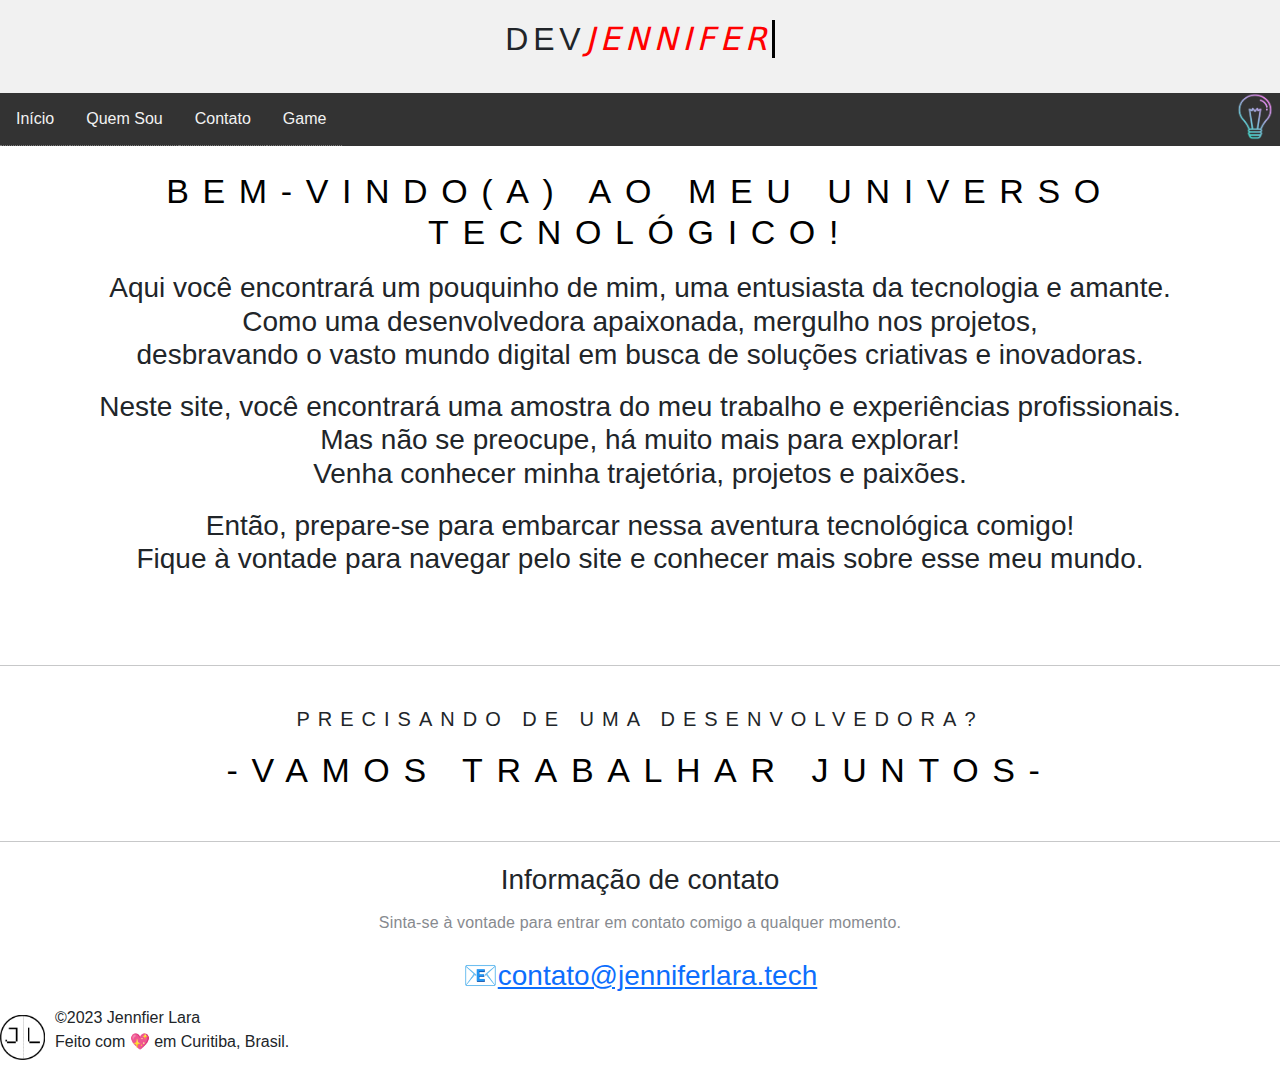
<file: index.html>
<!DOCTYPE html>
<html lang="pr-br">
<head>
    <meta charset="UTF-8">
    <meta http-equiv="X-UA-Compatible" content="IE=edge">
    <meta name="viewport" content="width=device-width, initial-scale=1.0">
    <title>Portfolio | Jennifer Lara</title>
    <link rel="stylesheet" type="text/css" href="Style.css">
    <link href="https://cdn.jsdelivr.net/npm/bootstrap@5.0.2/dist/css/bootstrap.min.css" rel="stylesheet">

</head>
<body>
    <div class="header">
        <h1 id="wordSwap"><span>DEV</span><i>JENNIFER</i></h1>
        </div>
        <div class="topnav">
            <a href="index.html">Início</a>
            <a href="about.html">Quem Sou</a>
            <a href="contato.html">Contato</a>
            <a href="game.html">Game</a>
        <img class="dark" src="icon.png" onclick="toggleTheme()">
        <script src="funcoes.js"></script>
        </div>        

        <section>
            <h1 class="inicio">Bem-vindo(a) ao meu universo tecnológico! </h1><h3>Aqui você encontrará um pouquinho de mim, uma entusiasta da tecnologia e amante.<br> Como uma desenvolvedora apaixonada, mergulho nos projetos,<br> desbravando o vasto mundo digital em busca de soluções criativas e inovadoras.</h3>
            <h3>Neste site, você encontrará uma amostra do meu trabalho e experiências profissionais.<br> Mas não se preocupe, há muito mais para explorar!<br> Venha conhecer minha trajetória, projetos e paixões.</h3>
            <h3>Então, prepare-se para embarcar nessa aventura tecnológica comigo!<br> Fique à vontade para navegar pelo site e conhecer mais sobre esse meu mundo.</h3>
        </section>
        <article>
        
    </article><hr>
    <aside>
        <h5>Precisando de uma desenvolvedora?</h5>
        <h1 >
            <a class="large"  href="contato.html">-VAMOS TRABALHAR JUNTOS-</a>
        </h1>
    </aside><hr>
    <footer>
        <h3 class="textfooterone"> Informação de contato</h3>
        <p class="textfooter">
            Sinta-se à vontade para entrar em contato comigo a qualquer momento.
        </p>
        <h3 class="textfooterone">&#128231;<a href="mailto:contato@jenniferlara.tech">contato@jenniferlara.tech</a></h3>
        <div class="final" style="display: flex; align-items: center;">
            <img src="logo2.png" width="45px" height="45px">
            <div style="margin-left: 10px;">
                <p>&copy;2023 Jennfier Lara<br>Feito com &#128150; em Curitiba, Brasil.</p>
            </div>
        </div>
    </footer>

</body>
</html>
</file>
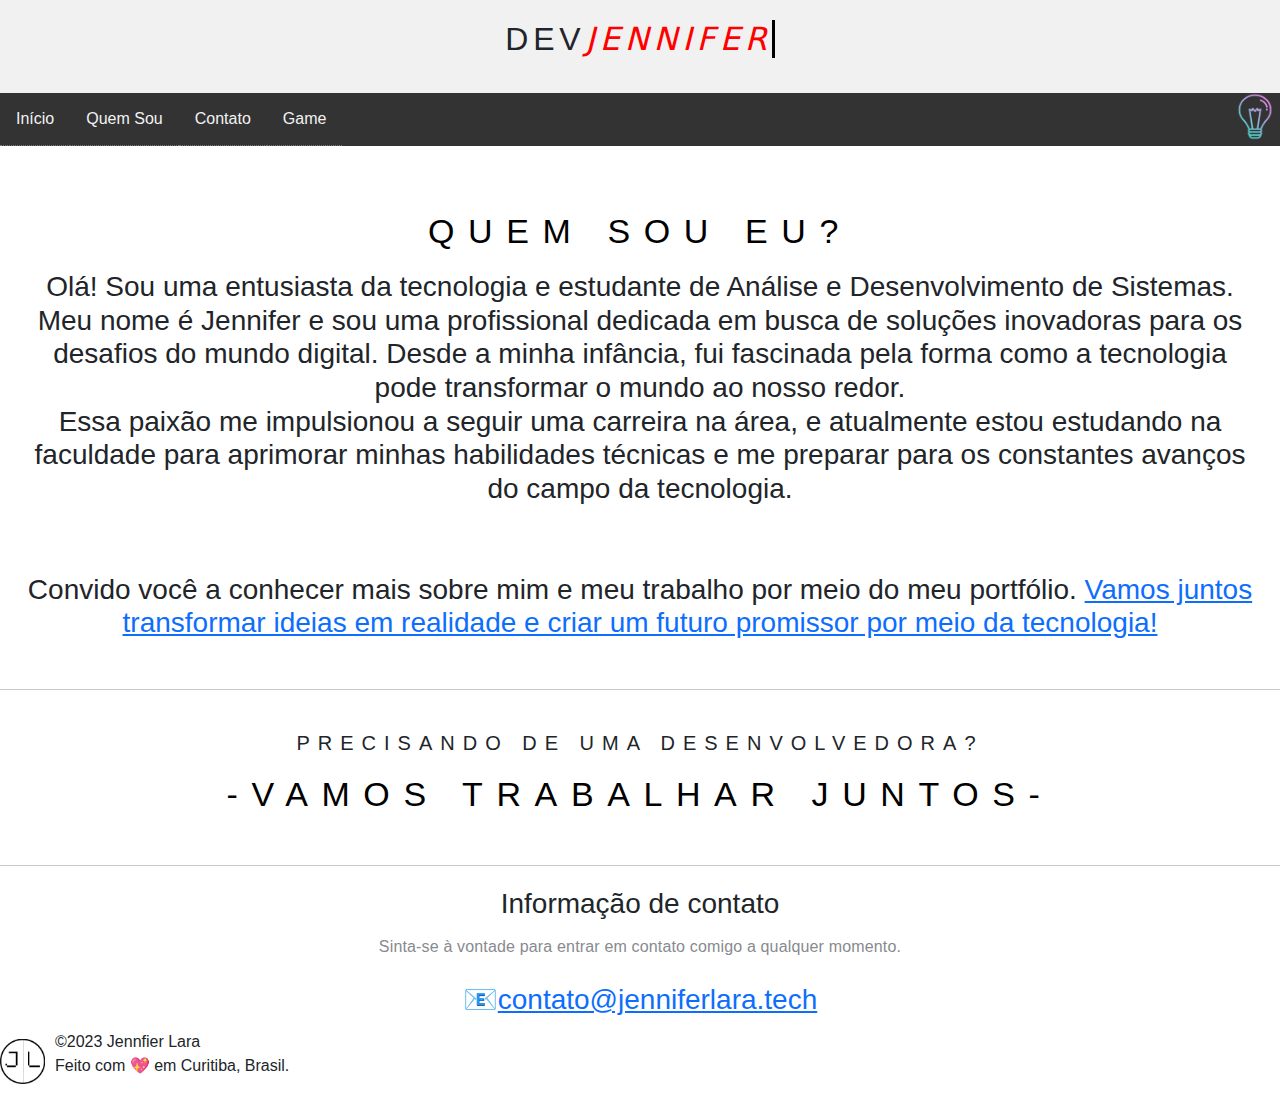
<file: about.html>
<!DOCTYPE html>
<html lang="pr-br">
<head>
    <meta charset="UTF-8">
    <meta http-equiv="X-UA-Compatible" content="IE=edge">
    <meta name="viewport" content="width=device-width, initial-scale=1.0">
    <title>about | Jennifer Lara</title>
    <link rel="stylesheet" type="text/css" href="Style.css">
    <link href="https://cdn.jsdelivr.net/npm/bootstrap@5.0.2/dist/css/bootstrap.min.css" rel="stylesheet">

</head>
<body>
    <div class="header">
        <h1 id="wordSwap"><span>DEV</span><i>JENNIFER</i></h1>
        </div>
        <div class="topnav">
        <a href="index.html">Início</a>
        <a href="about.html">Quem Sou</a>
        <a href="contato.html">Contato</a>
        <a href="game.html">Game</a>
        <img class="dark" src="icon.png" onclick="toggleTheme()">
        <script src="funcoes.js"></script>
        </div>        

        <section>
           
        </section>
        <article>
            <h1 class="inicio">Quem sou eu?</h1>
            <h3> 
                Olá! Sou uma entusiasta da tecnologia e estudante de Análise e Desenvolvimento de Sistemas.
                 <br>Meu nome é Jennifer e sou uma profissional dedicada em busca de soluções inovadoras para os desafios do mundo digital. Desde a minha infância,  fui fascinada pela forma como a tecnologia pode transformar o mundo ao nosso redor.
                 <br> Essa paixão me impulsionou a seguir uma carreira na área, e atualmente estou estudando na faculdade para aprimorar minhas habilidades técnicas e me preparar para os constantes avanços do campo da tecnologia.<br>
                 <br><br>Convido você a conhecer mais sobre mim e meu trabalho por meio do meu portfólio. <a href="contato.html">Vamos juntos transformar ideias em realidade e criar um futuro promissor por meio da tecnologia!</a>
            </h3>
    </article><hr>
    <aside>
        <h5>Precisando de uma desenvolvedora?</h5>
        <h1 >
            <a class="large"  href="contato.html">-VAMOS TRABALHAR JUNTOS-</a>
        </h1>
    </aside><hr>
    <footer>
        <h3 class="textfooterone"> Informação de contato</h3>
        <p class="textfooter">
            Sinta-se à vontade para entrar em contato comigo a qualquer momento.
        </p>
        <h3 class="textfooterone">&#128231;<a href="mailto:contato@jenniferlara.tech">contato@jenniferlara.tech</a></h3>
        <div class="final" style="display: flex; align-items: center;">
            <img src="logo2.png" width="45px" height="45px">
            <div style="margin-left: 10px;">
                <p>&copy;2023 Jennfier Lara<br>Feito com &#128150; em Curitiba, Brasil.</p>
            </div>
        </div>
    </footer>

</body>
</html>
</file>
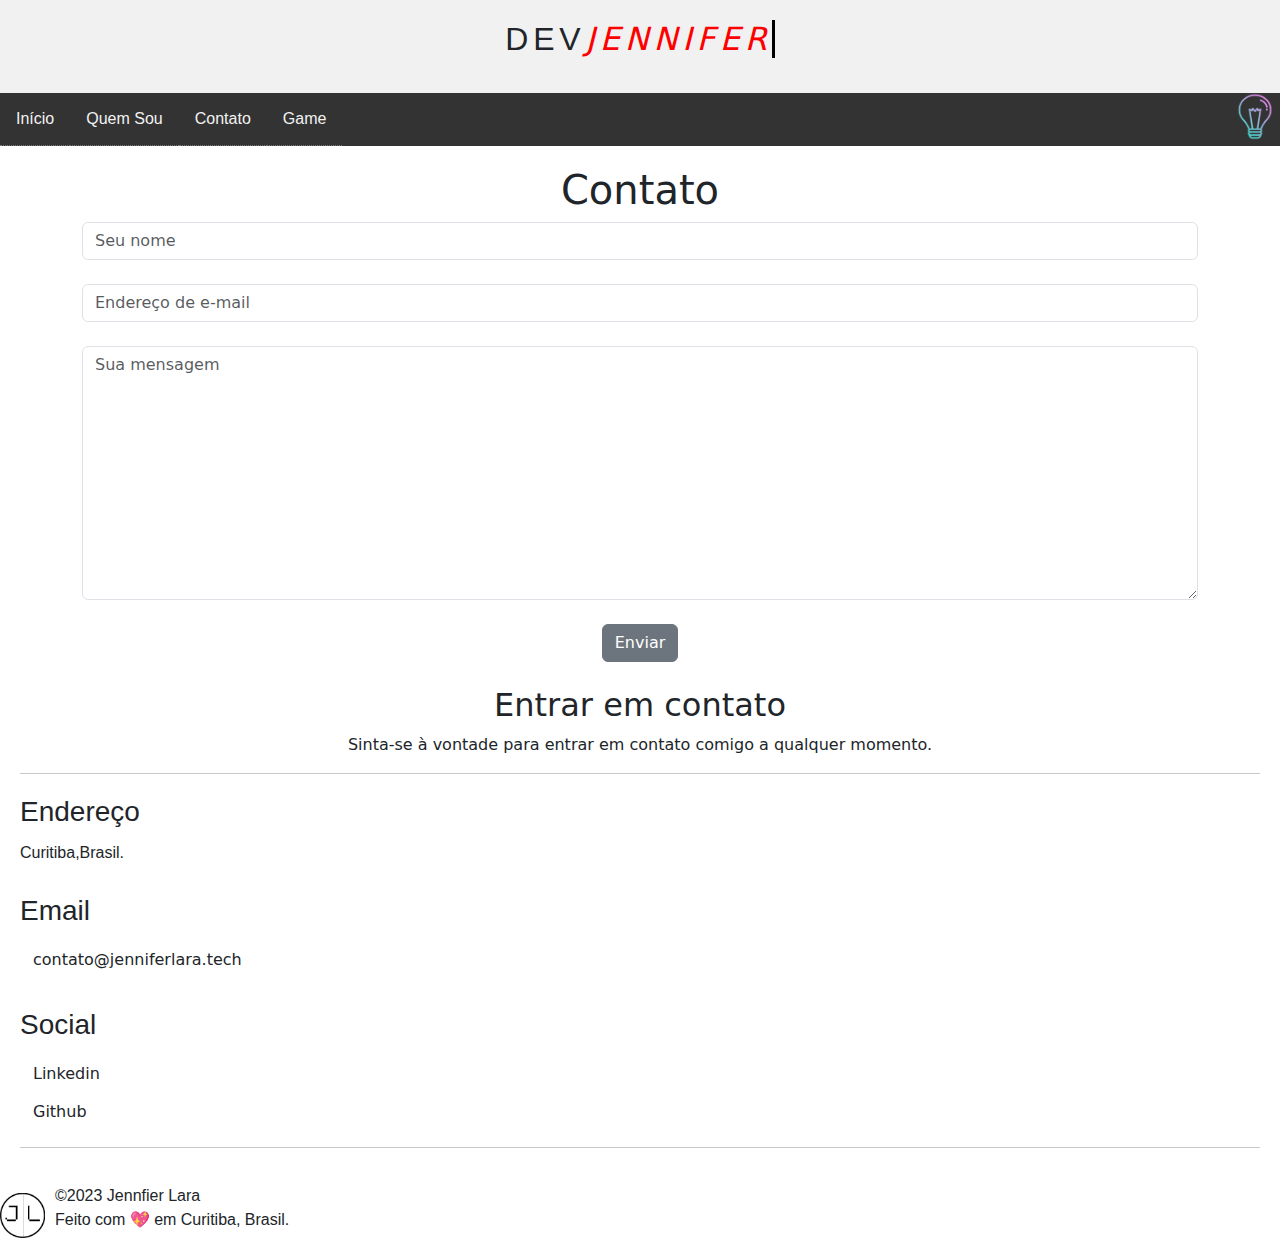
<file: contato.html>
<!DOCTYPE html>
<html lang="pr-br">
<head>
    <meta charset="UTF-8">
    <meta http-equiv="X-UA-Compatible" content="IE=edge">
    <meta name="viewport" content="width=device-width, initial-scale=1.0">
    <title>Contact | Jennifer Lara</title>
    <link rel="stylesheet" href="Style.css" />
    <link href="https://cdn.jsdelivr.net/npm/bootstrap@5.0.2/dist/css/bootstrap.min.css" rel="stylesheet">
</head>
<body>
    <div class="header">
        <h1 id="wordSwap"><span>DEV</span><i>JENNIFER</i></h1>
    </div>
        <div class="topnav">
            <a href="index.html">Início</a>
            <a href="about.html">Quem Sou</a>
            <a href="contato.html">Contato</a>
            <a href="game.html">Game</a>
            <img class="dark" src="icon.png" onclick="toggleTheme()">
            <script src="funcoes.js"></script>
        </div>     
        <section class="contato">   
            <div id="contato" class="container">
                <h1>Contato</h1>
                <form action="https://formsubmit.co/jennifer.laracristo@gmail.com" method="POST">
                  <div class="form-group">
                    <div class="form-row">
                      <div class="col">
                        <input type="text" name="name" class="form-control" placeholder="Seu nome" required>
                        <br>
                      </div>
                      <div class="col">
                        <input type="email" name="email" class="form-control" placeholder="Endereço de e-mail" required>
                        <br>
                      </div>
                    </div>
                  </div>
                  <div class="form-group">
                    <textarea placeholder="Sua mensagem" class="form-control" name="message" rows="10" required></textarea>
                    <br>
                  </div>
                  <input type="hidden" name="_next" value="https://jenniferlara.tech/contato.html">
                  <input type="hidden" name="_captcha" value="false">
                  <button type="submit" class="btn btn-secondary">Enviar</button>
                  <br>
                </form>
              </div>
              <br>
            <div>
                <h2>Entrar em contato</h2>
                <p>Sinta-se à vontade para entrar em contato comigo a qualquer momento.</p>
                    <hr><ul class="contact">
                        <li>
                            <h3>Endereço</h3>
                            <span>Curitiba,Brasil.</span>
                        </li>
                        <li>
                            <h3>Email</h3>
                            <a class="btn" href="mailto:contato@jenniferlara.tech">contato@jenniferlara.tech</a>
                        </li>
                        <li>
                            <h3>Social</h3>
                            <a class="btn" href="https://www.linkedin.com/in/jennifer-de-lara/">Linkedin</a>
                            <br>
                            <a class="btn" href="https://github.com/jennif8r">Github</a>
                        </li>
                    </ul>
                
            </div>           
            <hr></section>
        <footer>
        <div class="final" style="display: flex; align-items: center;">
            <img src="logo2.png" width="45px" height="45px">
            <div style="margin-left: 10px;">
                <p>&copy;2023 Jennfier Lara<br>Feito com &#128150; em Curitiba, Brasil.</p>
            </div>
        </div>
    </footer>
</body>
</html>
</file>
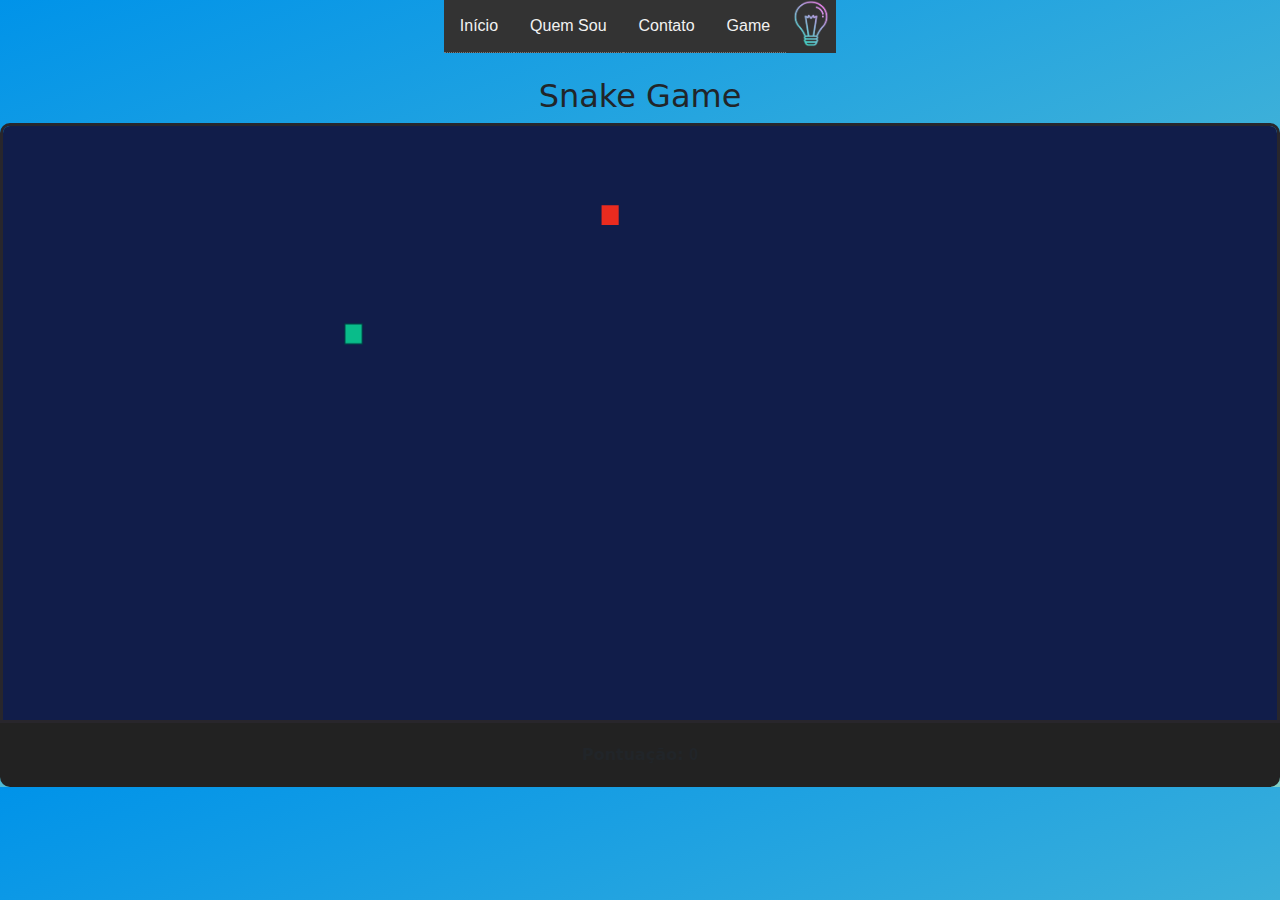
<file: game.html>
<!DOCTYPE html>
<html lang="pt-br">
<head>
    <meta charset="UTF-8">
    <meta name="viewport" content="width=device-width, initial-scale=1.0">
    <link rel="stylesheet" href="stylesgame.css">
    <link rel="stylesheet" href="Style.css" />
    <link href="https://cdn.jsdelivr.net/npm/bootstrap@5.0.2/dist/css/bootstrap.min.css" rel="stylesheet">
    <title>Jogo no Labirinto</title>
</head>
<body>
  <body>
    <div class="topnav">
        <a href="index.html">Início</a>
        <a href="about.html">Quem Sou</a>
        <a href="contato.html">Contato</a>
        <a href="game.html">Game</a>
        <img class="dark" src="icon.png" onclick="toggleTheme()">
        <script src="funcoes.js"></script>
    </div>     
    <br>
    <h2>Snake Game</h2>
    <div class="game">
      <div class="game-area">
        <canvas id="area" width="1490" height="600"></canvas>
        <div class="pontuacao">
          Pontuação: <span id="pontos">0</span>
        </div>
      </div>
    </div>
    
    <script src="script.js"></script>
</body>
</html>
</file>
<file: Style.css>
/* Style the header */
.header{
    background-color: #f1f1f1;
    padding: 20px;
    text-align: center;
}

/* Style the top navigation bar */
.topnav {
    overflow: hidden;
    background-color: #333;
}

/* Style the topnav links */
.topnav a {
    float: left;
    display: block;
    color: #f2f2f2;
    text-align: center;
    padding: 14px 16px;
    text-decoration: none;
    box-sizing: border-box;
}

/* Change color on hover */
.topnav a:hover {
    background-color: #d8a7a7;
    color: black;
}

/* Add styles for dark theme */
body.dark-theme {
    background-color: #333;
    color: #f2f2f2;
}

body.dark-theme .header {
    background-color: #222;
}

body.dark-theme .topnav {
    background-color: #111;
}

.dark {
    background-color: #333;
    width: 50px;
    height: 47px;
    float: right;
}

body.dark-theme .dark {
    background-color: #111;
}

.dark:hover {
    background-color: #ddd;
}

/* Add styles for smaller screens */
@media screen and (max-width: 600px) {
    .topnav a {
        float: none;
        display: block;
        text-align: left;
    }

    .topnav img.dark {
        float:none;
        display: block;
        text-align: center;
        margin: 0 auto;
    }

}

.large {
    font-size: 2.125rem;
    text-transform: uppercase;
    padding-top: 5px;
    padding-bottom: 5px;
    font-family: "Helvetica Now Display DW", sans-serif;
    font-weight: 400;
    letter-spacing: .4em;
    transition: all 0.3s ease;
    color: #000;
    text-decoration: none;
    position: relative;
    display: inline-block;
}

.large::after {
    content: "";
    position: absolute;
    left: 0;
    bottom: -5px;
    width: 100%;
    height: 2px;
    background-color: #000;
    opacity: 0;
    transition: all 0.3s ease;
}

.large:hover::after {
    bottom: 0;
    opacity: 1;
    display: block;
}

.large:hover {
    text-decoration: underline;
}

h5 {
    font-size: .875rem;
    line-height: 1.25rem;
    text-transform: uppercase;
    padding-top: 5px;
    padding-bottom: 5px;
    font-family: "Helvetica Now Display DW", sans-serif;
    font-weight: 400;
    letter-spacing: .4em;
    color: #878a8f;
}
h3{
    font-family: "Helvetica Now Display DW", sans-serif;
    padding-top: 5px;
    padding-bottom: 5px;
    color: #7c7f82;
    
}

.textfooter {
    font-family: "Helvetica Now Display DW", sans-serif;
    color: #878a8f;
    font-weight: 500;
    letter-spacing: .01em;
    padding-top: 2px;
    padding-bottom: 3px;
    text-align: center;
}

.textfooterone {

    font-family: "Helvetica Now Display DW", sans-serif;
    text-align: center;
    font-size: 1}
    .final{
        font-family: "Helvetica Now Display DW", sans-serif;

    }

    h4 {
        font-size: 24px;
        color: #03e9f4;
        text-align: center;
        margin-top: 50px;
        text-align: center;
        font-family: "Helvetica Now Display DW", sans-serif;
    }
 .inicio{
        font-size: 2.125rem;
        text-transform: uppercase;
        padding-top: 5px;
        padding-bottom: 5px;
        font-family: "Helvetica Now Display DW", sans-serif;
        font-weight: 400;
        letter-spacing: .4em;
        transition: all 0.3s ease;
        color: #000;
        text-decoration: none;
        position: relative;
        display: inline-block;
        text-align: center;
    }
    section,aside,article{
    padding: 20px;
    text-align: center;}

    #wordSwap {
        display: inline-block;
        overflow: hidden;
        border-right: .1em solid black;
        font-size: 2em;
        white-space: nowrap;
        letter-spacing: .15em;
        animation: typing 3.5s steps(30, end), blink-caret .5s step-end infinite;
        
    }

    @keyframes typing {
        from { width: 0 }
        to { width: 35% }
    }

    @keyframes blink-caret {
        from, to { border-color: transparent }
        16% { border-color: black }
        to { opacity: -100; }
    }
    i{
        color: red;
    }
/* Ajuste o tamanho da fonte para telas menores */
@media only screen and (max-width: 600px) {
    body {
      font-size: 14px;
    }
  }
  
  /* Faça a barra de navegação ficar vertical em telas menores */
  @media only screen and (max-width: 600px) {
    .topnav a {
      display: block;
      text-align: center;
      padding: 14px;
      border-bottom: 1px solid #ccc;
    }

  }
  
  /* Faça o cabeçalho se ajustar ao tamanho da tela */
  @media only screen and (max-width: 600px) {
    #wordSwap span {
      display: block;
      font-size: 3.5em;
      margin-top: -20px;
    }
    
    #wordSwap i {
      display: block;
      font-size: 2em;
      margin-top: -10px;
    }
  }
  /* Faça o conteúdo da seção e o artigo se ajustarem ao tamanho da tela */
@media only screen and (max-width: 600px) {
    section, article {
      padding: 10px;
      width: auto;
      text-align: center;
    }
  }
  /* Faça o rodapé se ajustar ao tamanho da tela */
@media only screen and (max-width: 600px) {
    footer {
      display: flex;
      flex-direction: column;
      align-items: center;
      justify-content: center;
      text-align: center;
      padding: 20px;
    }
  }
  ul.contact {
    list-style: none;
    padding: 0;
}
ul.contact > li {
        padding: 0;
        margin: 1.5em 0 0 0;
    }

ul.contact > li:first-child {
            margin-top: 0;
        }


a {
            -moz-transition: color 0.2s ease, border-bottom-color 0.2s ease;
            -webkit-transition: color 0.2s ease, border-bottom-color 0.2s ease;
            -ms-transition: color 0.2s ease, border-bottom-color 0.2s ease;
            transition: color 0.2s ease, border-bottom-color 0.2s ease;
            border-bottom: dotted 1px rgba(255, 255, 255, 0.35);
            color: inherit;
            text-decoration: none;
        }
    
a:hover {
                border-bottom-color: transparent;
                color: #d8a7a7;
            }
.contact{
                text-align: left;
            }
span,h3,a{
                font-family: "Helvetica Now Display DW", sans-serif;
            }
         /* comentar para sub */
</file>
<file: stylesgame.css>
body{
    display:flex;
    flex-direction: column;
    align-items: center;
    background-color: #0093E9;
    background-image: linear-gradient(160deg, #0093E9 0%, #80D0C7 100%);
  
    color:white;
  }
  
  .game{
    display:flex;
  }
  
  .game-area{
    display:flex;
    flex-direction: column;
  }
  
  .level{
    list-style:none;
    margin:0;
    padding:20px;
  }
  
  .level li{
    margin-bottom:10px;
  }
  
  .pontuacao{
    background: #222222;
    border-radius: 0 0 10px 10px;
    margin:0px;
    padding:20px;
    list-style: none;
    text-align: center;
    font-weight: 900;
  }
  
  a{
    color:white;
  }
  
  canvas{
    border:3px solid #28262C;
    border-radius:10px 10px 0 0;
    width: 100%; /* Set the canvas width to 100% */
    height: calc(100vh - 100px); /* Set the canvas height to fill remaining viewport height */
    max-height: 600px; /* Set a maximum height if needed */
  }
</file>
